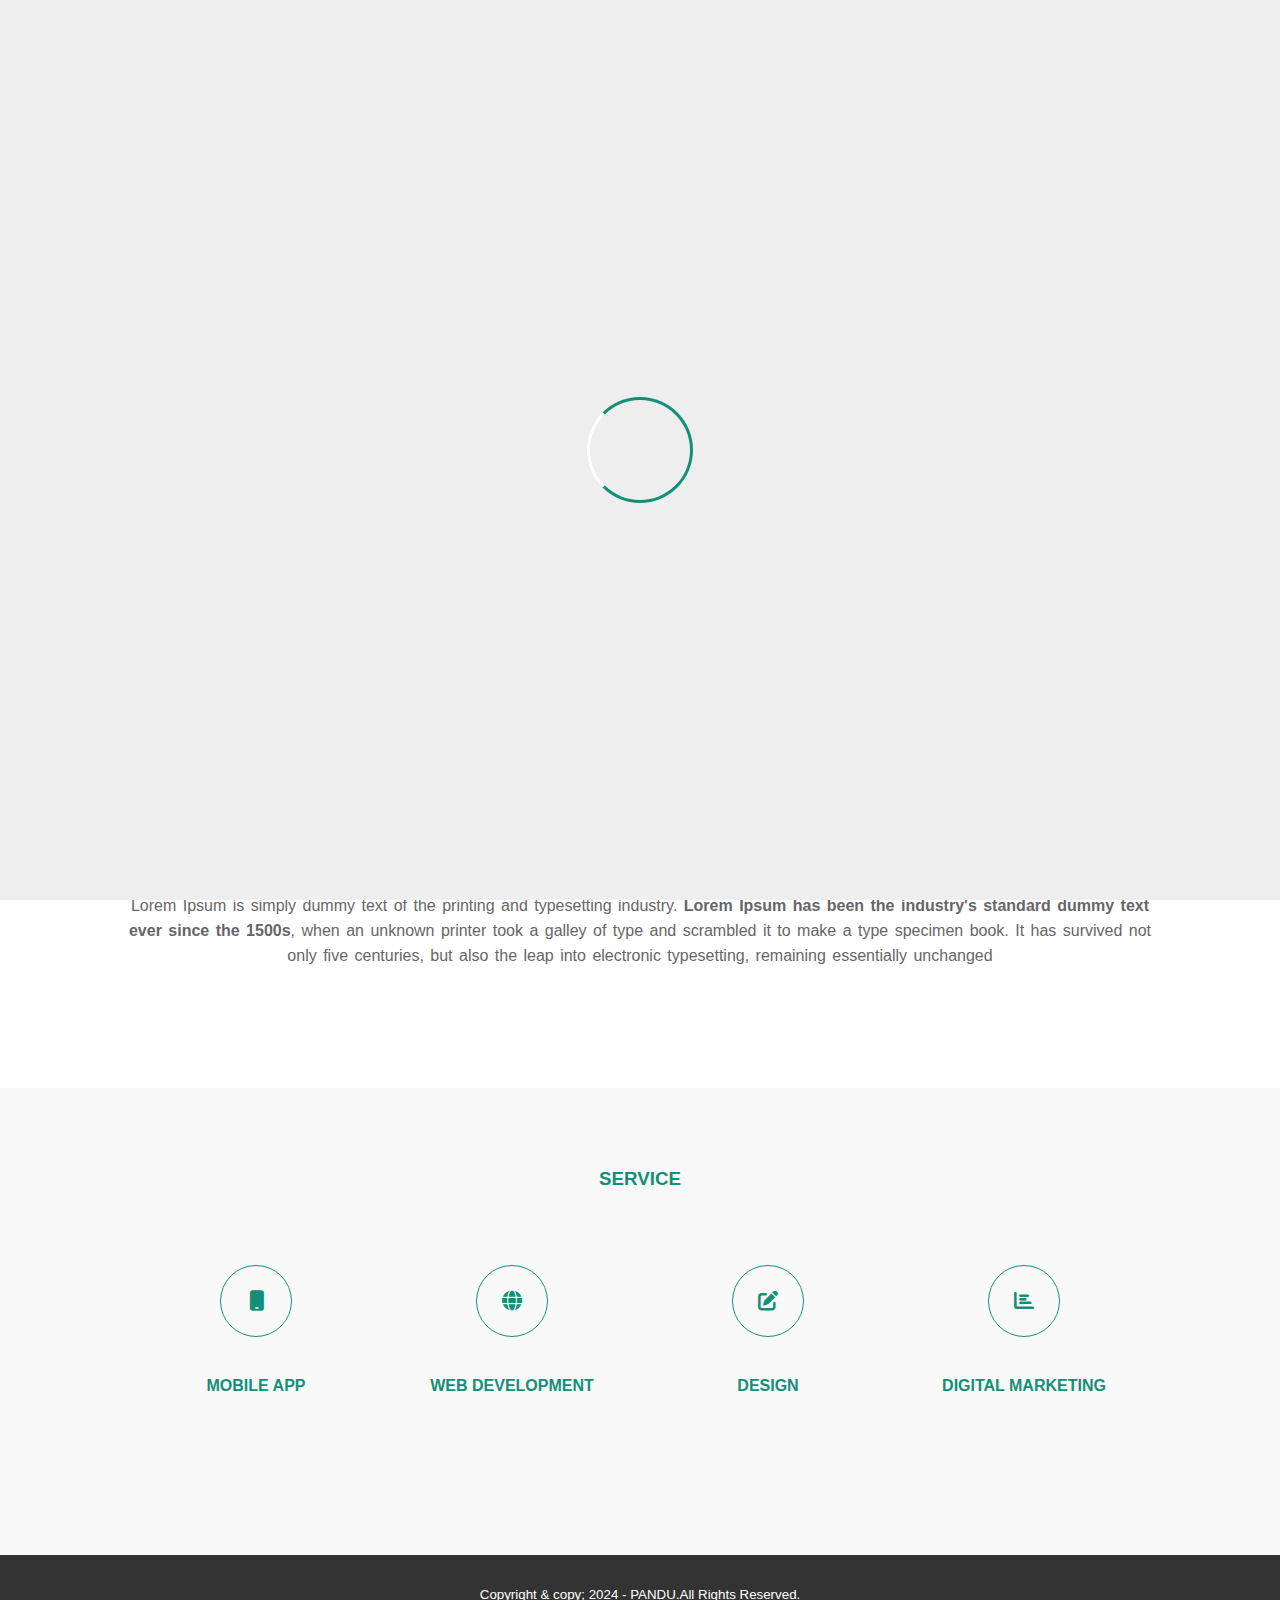
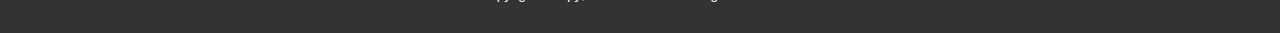
<file: company-profile/index.html>
<!DOCTYPE html>
<html lang="en">

<head>
    <meta charset="UTF-8">
    <meta name="viewport" content="width=device-width, initial-scale=1">
    <title>Pandu Eka Wardhana</title>
    <link rel="stylesheet" type="text/css" href="css/style.css">
    <link rel="stylesheet" type="text/css"
        href="https://cdnjs.cloudflare.com/ajax/libs/font-awesome/6.5.1/css/all.min.css">
        <script src="https://code.jquery.com/jquery-3.7.1.min.js" integrity="sha256-/JqT3SQfawRcv/BIHPThkBvs0OEvtFFmqPF/lYI/Cxo=" crossorigin="anonymous"></script>
</head>
<body>
<!--leader-->
<div class="bg-loader">
    <div class="loader"></div>
</div>

    <!--header-->
    <div class="medsos">
        <div class="container">
            <ul>
                <li><a href="#"><i class="fa-brands fa-facebook"></i></a></li>
                <li><a href="https://wa.me/qr/Q3A3OXCAA7F5B1"><i class="fa-brands fa-whatsapp"></i></a></li>
                <li><a href="https://www.instagram.com/jokenjokenjo?igsh=OGlpMmFmdDg2eGwy"><i class="fa-brands fa-instagram"></i></a></li>
            </ul>
        </div>
    </div>
    <header>
        <div class="container">
            <h1><a href="index.html">KENJO STORE</a></h1>
            <ul>
                <li class="active"><a href="index.html">HOME</a></li>
                <li><a href="about.html">ABOUT</a></li>
                <li><a href="service.html">SERVICE</a></li>
                <li><a href="contact.html">CONTACT</a></li>
            </ul>
    </div>
    </header>
<!--banner-->
<section class="banner">
    <h2>WELCOME TO MY STORE</h2>
</section>

<!--about-->
<section class="about">
    <div class="container">
        <h3>ABOUT</h3>
        <p>Lorem Ipsum is simply dummy text of the printing and typesetting industry. <strong> Lorem Ipsum has been the industry's standard dummy text ever since the 1500s</strong>, when an unknown printer took a galley of type and scrambled it to make a type specimen book. It has survived not only five centuries, but also the leap into electronic typesetting, remaining essentially unchanged</p>
    </div>
</section>

<!--service-->
<section class="service">
    <div class="container">
        <h3>SERVICE</h3>
        <div class="box">
            <div class="col-4">
                <div class="class icon"><i class="fa-solid fa-mobile"></i></div>
                <h4>MOBILE APP</h4>
            </div>
            <div class="col-4">
                <div class="class icon"><i class="fa-solid fa-globe"></i></div>
                <h4>WEB DEVELOPMENT</h4>
            </div>
            <div class="col-4">
                <div class="class icon"><i class="fa-solid fa-edit"></i></div>
                <h4>DESIGN</h4>
            </div>
            <div class="col-4">
                <div class="class icon"><i class="fa-solid fa-chart-bar"></i></div>
                <h4>DIGITAL MARKETING</h4>
            </div>
        </div>
    </div>
</section>

<!--footer-->
<footer>
    <div class="container">
        <small>Copyright & copy; 2024 - PANDU.All Rights Reserved.</small>
    </div>
</footer>

<script type="text/javascript">
    $(document).ready(function(){
        $(".bg-loader").hide();
    })
</script>

</body>
</html>
</file>
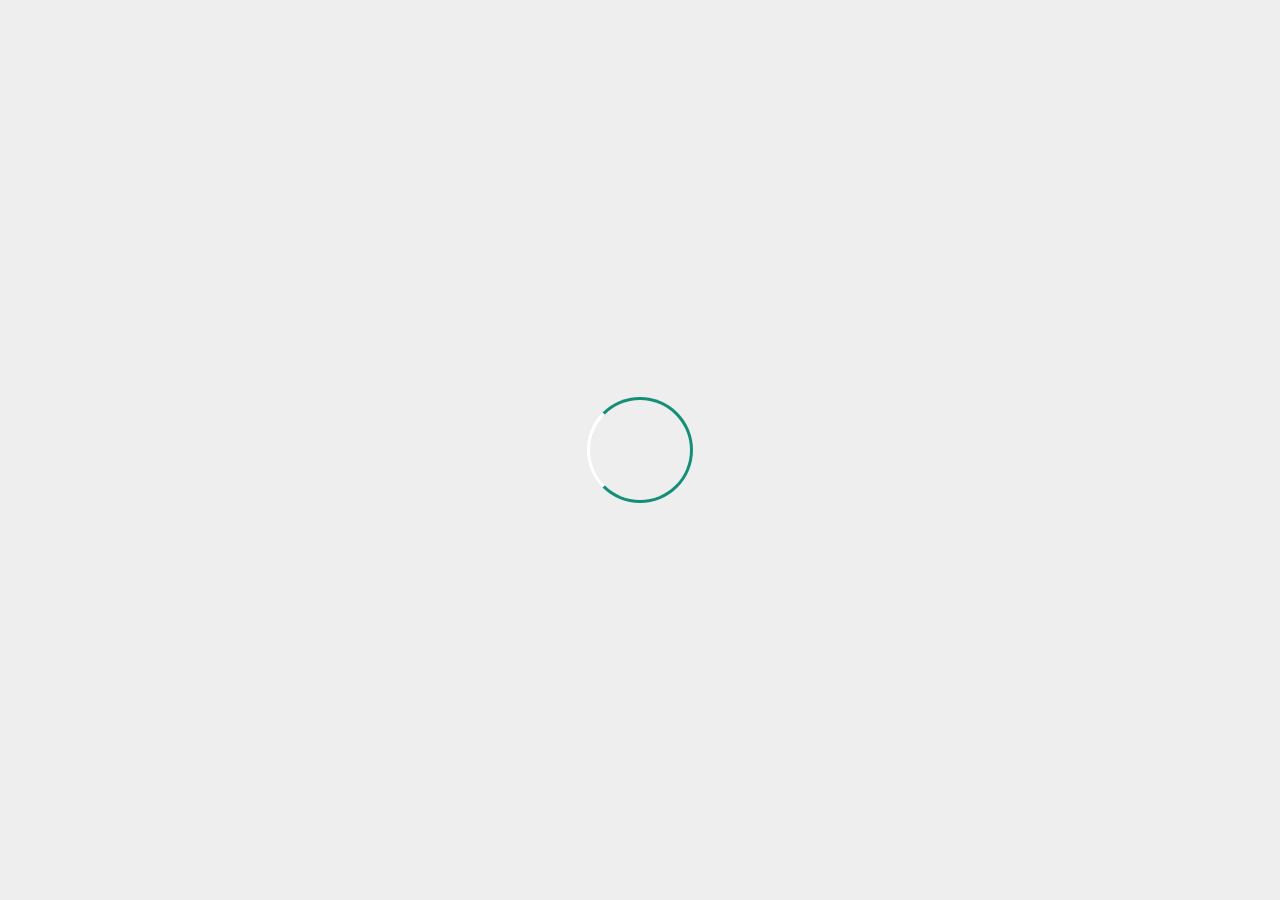
<file: company-profile/about.html>
<!DOCTYPE html>
<html lang="en">

<head>
    <meta charset="UTF-8">
    <meta name="viewport" content="width=device-width, initial-scale=1">
    <title>Pandu Eka Wardhana</title>
    <link rel="stylesheet" type="text/css" href="css/style.css">
    <link rel="stylesheet" type="text/css"
        href="https://cdnjs.cloudflare.com/ajax/libs/font-awesome/6.5.1/css/all.min.css">
        <script src="https://code.jquery.com/jquery-3.7.1.min.js" integrity="sha256-/JqT3SQfawRcv/BIHPThkBvs0OEvtFFmqPF/lYI/Cxo=" crossorigin="anonymous"></script>
</head>
<body>
<!--leader-->
<div class="bg-loader">
    <div class="loader"></div>
</div>

    <!--header-->
    <div class="medsos">
        <div class="container">
            <ul>
                <li><a href="#"><i class="fa-brands fa-facebook"></i></a></li>
                <li><a href="#"><i class="fa-brands fa-whatsapp"></i></a></li>
                <li><a href="#"><i class="fa-brands fa-instagram"></i></a></li>
            </ul>
        </div>
    </div>
    <header>
        <div class="container">
            <h1><a href="index.html">ABOUT</a></h1>
            <ul>
                <li><a href="index.html">HOME</a></li>
                <li class="active"><a href="about.html">ABOUT</a></li>
                <li><a href="service.html">SERVICE</a></li>
                <li><a href="contact.html">CONTACT</a></li>
            </ul>
    </div>
    </header>

<!--about-->
<section class="about">
    <div class="container">
        <h3>ABOUT</h3>
        <p>Lorem Ipsum is simply dummy text of the printing and typesetting industry. <strong> Lorem Ipsum has been the industry's standard dummy text ever since the 1500s</strong>, when an unknown printer took a galley of type and scrambled it to make a type specimen book. It has survived not only five centuries, but also the leap into electronic typesetting, remaining essentially unchanged</p>
        <h4>VISI</h4>
			<p>Lorem Ipsum is simply dummy text of the printing and typesetting industry. <strong>Lorem Ipsum has been the industry's standard dummy text ever since the 1500s</strong>.</p>
			<h5>MISI</h5>
			<p>Lorem Ipsum is simply dummy text of the printing and typesetting industry. <strong>Lorem Ipsum has been the industry's standard dummy text ever since the 1500s</strong>.</p>
		</div>
    </div>
</section>

<!--footer-->
<footer>
    <div class="container">
        <small>Copyright & copy; 2024 - PANDU.All Rights Reserved.</small>
    </div>
</footer>

<script type="text/javascript">
    $(document).ready(function(){
        $(".bg-loader").hide();
    })
</script>

</body>
</html>
</file>
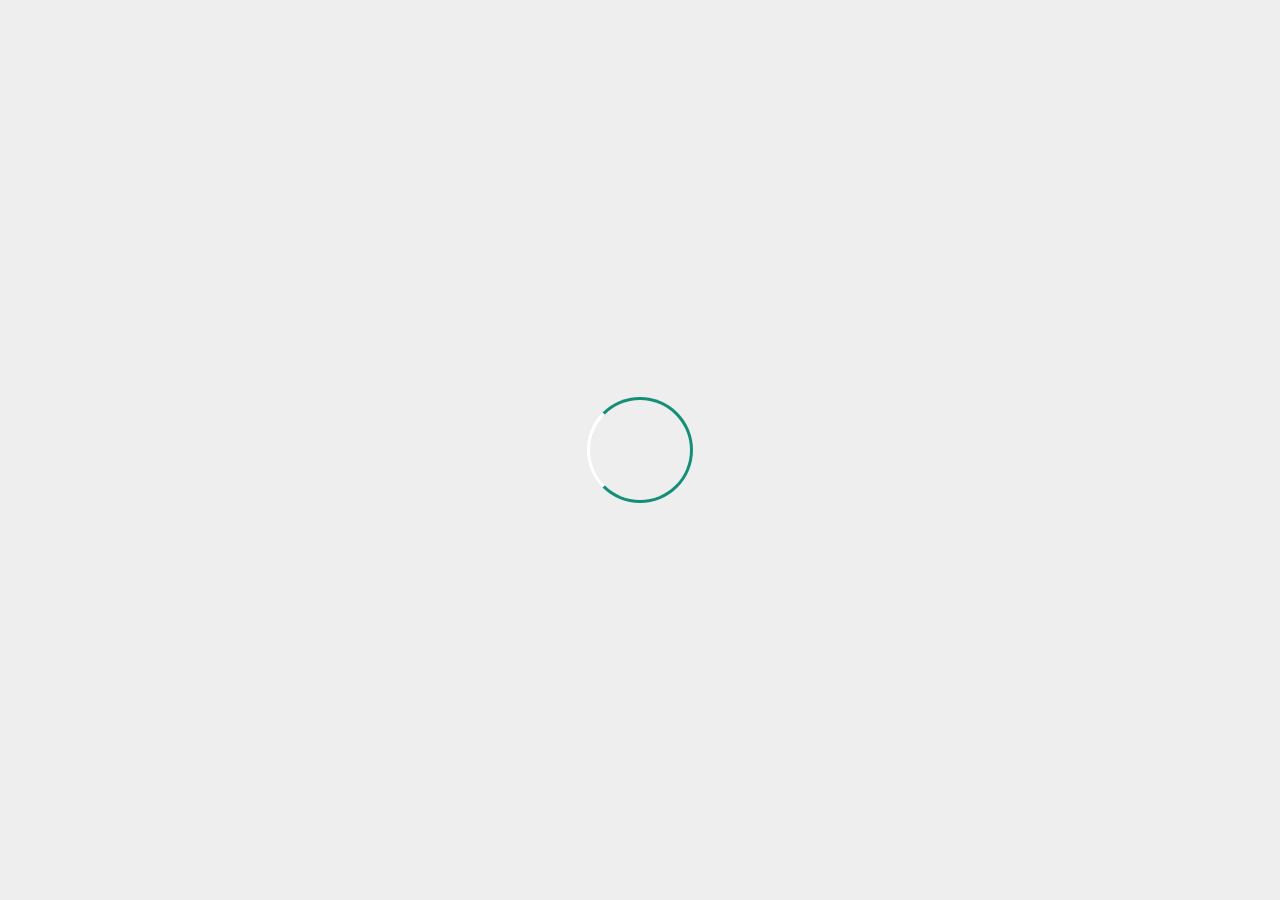
<file: company-profile/contact.html>
<!DOCTYPE html>
<html lang="en">

<head>
    <meta charset="UTF-8">
    <meta name="viewport" content="width=device-width, initial-scale=1">
    <title>Pandu Eka Wardhana</title>
    <link rel="stylesheet" type="text/css" href="css/style.css">
    <link rel="stylesheet" type="text/css"
        href="https://cdnjs.cloudflare.com/ajax/libs/font-awesome/6.5.1/css/all.min.css">
        <script src="https://code.jquery.com/jquery-3.7.1.min.js" integrity="sha256-/JqT3SQfawRcv/BIHPThkBvs0OEvtFFmqPF/lYI/Cxo=" crossorigin="anonymous"></script>
</head>
<body>
<!--leader-->
<div class="bg-loader">
    <div class="loader"></div>
</div>

    <!--header-->
    <div class="medsos">
        <div class="container">
            <ul>
                <li><a href="#"><i class="fa-brands fa-facebook"></i></a></li>
                <li><a href="#"><i class="fa-brands fa-whatsapp"></i></a></li>
                <li><a href="#"><i class="fa-brands fa-instagram"></i></a></li>
            </ul>
        </div>
    </div>
    <header>
        <div class="container">
            <h1><a href="index.html">CONTACT</a></h1>
            <ul>
                <li><a href="index.html">HOME</a></li>
                <li><a href="about.html">ABOUT</a></li>
                <li><a href="service.html">SERVICE</a></li>
                <li class="active"><a href="contact.html">CONTACT</a></li>
            </ul>
    </div>
    </header>

<!--service-->
<section class="service">
    <div class="container">
        <h3>SERVICE</h3>
        <div class="box">
            <div class="col-4">
                <div class="class icon"><i class="fa-solid fa-mobile"></i></div>
                <h4>MOBILE APP</h4>
            </div>
            <div class="col-4">
                <div class="class icon"><i class="fa-solid fa-globe"></i></div>
                <h4>WEB DEVELOPMENT</h4>
            </div>
            <div class="col-4">
                <div class="class icon"><i class="fa-solid fa-edit"></i></div>
                <h4>DESIGN</h4>
            </div>
            <div class="col-4">
                <div class="class icon"><i class="fa-solid fa-chart-bar"></i></div>
                <h4>DIGITAL MARKETING</h4>
            </div>
        </div>
    </div>
</section>

<!--footer-->
<footer>
    <div class="container">
        <small>Copyright & copy; 2024 - PANDU.All Rights Reserved.</small>
    </div>
</footer>

<script type="text/javascript">
    $(document).ready(function(){
        $(".bg-loader").hide();
    })
</script>

</body>
</html>
</file>
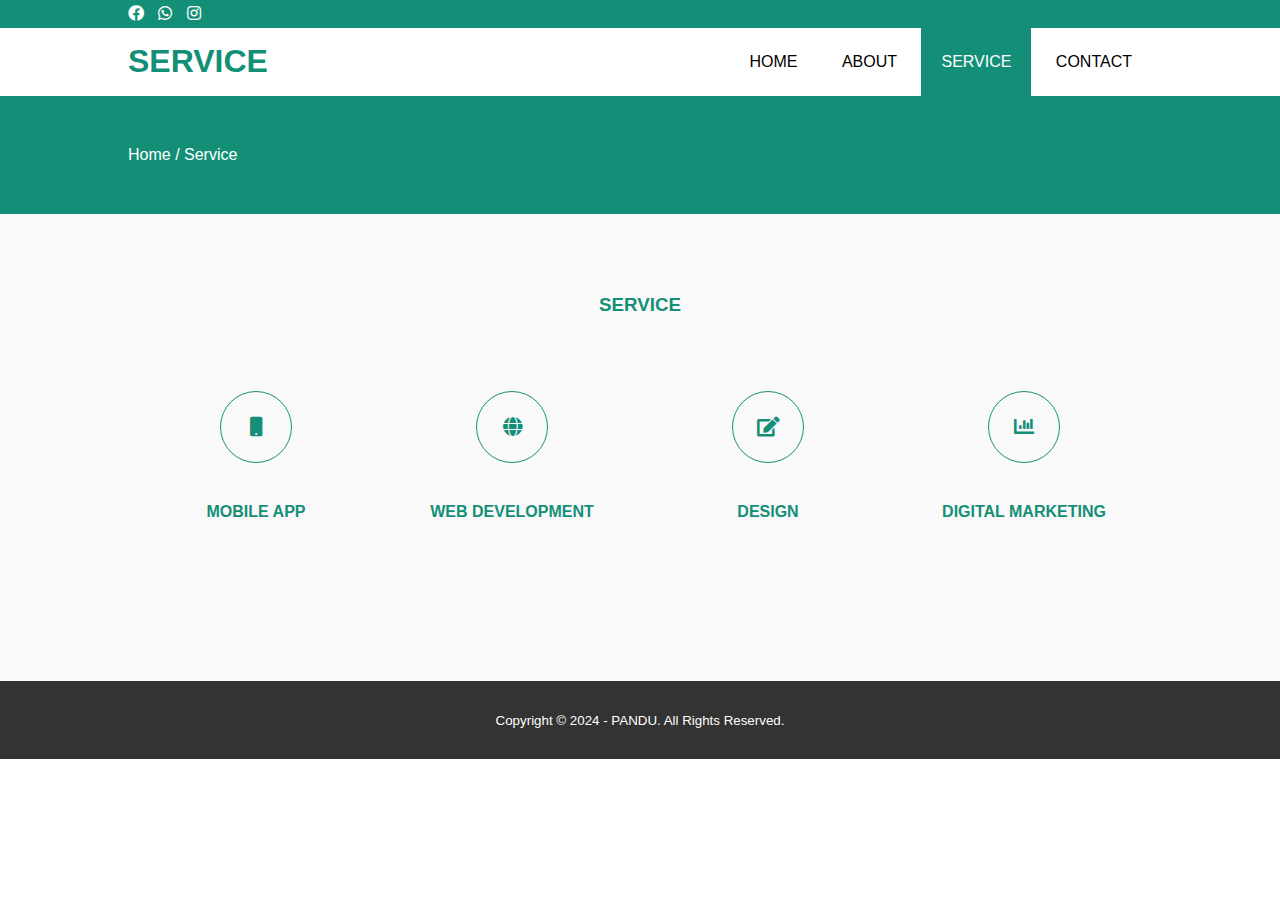
<file: company-profile/service.html>
<!DOCTYPE html>
<html>
<head>
	<meta charset="utf-8">
	<meta name="viewport" content="width=device-width, initial-scale=1">
	<title>PANDU EKA WARDHANA</title>
	<link rel="stylesheet" type="text/css" href="css/style.css">
	<link rel="stylesheet" type="text/css" href="https://cdnjs.cloudflare.com/ajax/libs/font-awesome/5.13.0/css/all.min.css">
	<script src="https://code.jquery.com/jquery-3.5.1.min.js" integrity="sha256-9/aliU8dGd2tb6OSsuzixeV4y/faTqgFtohetphbbj0=" crossorigin="anonymous"></script>
</head>
<body>
	<!-- loader -->
	<div class="bg-loader">
		<div class="loader"></div>
	</div>

	<!-- header -->
	<div class="medsos">
		<div class="container">
			<ul>
				<li><a href="#"><i class="fab fa-facebook"></i></a></li>
				<li><a href="#"><i class="fab fa-whatsapp"></i></a></li>
				<li><a href="#"><i class="fab fa-instagram"></i></a></li>
			</ul>
		</div>
	</div>
	<header>
		<div class="container">
			<h1><a href="index.html">SERVICE</a></h1>
			<ul>
				<li><a href="index.html">HOME</a></li>
				<li><a href="about.html">ABOUT</a></li>
				<li class="active"><a href="service.html">SERVICE</a></li>
				<li><a href="contact.html">CONTACT</a></li>
			</ul>
		</div>
	</header>

	<!-- label -->
	<section class="label">
		<div class="container">
			<p>Home / Service</p>
		</div>
	</section>

	<!-- service -->
	<section class="service">
		<div class="container">
			<h3>SERVICE</h3>
			<div class="box">
				<div class="col-4">
					<div class="icon"><i class="fas fa-mobile"></i></div>
					<h4>MOBILE APP</h4>
				</div>
				<div class="col-4">
					<div class="icon"><i class="fas fa-globe"></i></div>
					<h4>WEB DEVELOPMENT</h4>
				</div>
				<div class="col-4">
					<div class="icon"><i class="fas fa-edit"></i></div>
					<h4>DESIGN</h4>
				</div>
				<div class="col-4">
					<div class="icon"><i class="fas fa-chart-bar"></i></div>
					<h4>DIGITAL MARKETING</h4>
				</div>
			</div>
		</div>
	</section>

	<!-- footer -->
	<footer>
		<div class="container">
			<small>Copyright &copy; 2024 - PANDU. All Rights Reserved.</small>
		</div>
	</footer>


	<script type="text/javascript">
		$(document).ready(function(){
			$(".bg-loader").hide();
		})
	</script>
</body>
</html>
</file>
<file: company-profile/css/style.css>
* {
	padding:0;
	margin:0;
	font-family: sans-serif;
}
a {
	color: inherit;
	text-decoration: none;
}
.medsos {
	padding:5px 0;
	background-color: #148F77;
}
.medsos ul li {
	display: inline-block;
	color: #fff;
	margin-right: 10px;
}
.container {
	width:80%;
	margin:0 auto;
}
.container:after {
	content:'';
	display: block;
	clear: both;
}
header h1 {
	float: left;
	padding:15px 0;
	color: #148F77;
}
header ul {
	float: right;
}
header ul li {
	display: inline-block;
}
header ul li a {
	padding:25px 20px;
	display: inline-block;
}
header ul li a:hover {
	background-color: #148F77;
	color: #fff;
}
.active {
	background-color: #148F77;
	color: #fff;
}
.banner {
	height: 60vh;
	background-image: url('../img/banner.jpg.png');
	background-size: cover;
	position: relative;
	display: flex;
	justify-content: center;
	align-items: center;
}
.banner:after {
	content:'';
	display: block;
	position: absolute;
	top: 0;
	left: 0;
	right: 0;
	bottom: 0;
	background-color: rgba(20, 143, 119, .6);
}
.banner h2 {
	color: #fff;
	z-index: 1;
	padding: 20px 25px;
	border:3px solid #fff;
}
section {
	padding:50px 0;
}
section h3 {
	text-align: center;
	padding:30px 0;
	color: #148F77;
	margin-bottom: 25px;
}
section h4{
	text-align: center;
	padding: 20px;
	color: #148F77;
	margin-bottom: 25px;
}
section h5 {
	text-align: center;
	padding:20px 0;
	color: #148F77;
	margin-bottom: 25px;
}
.about,
.service {
	padding-bottom: 100px;
}
.about p {
	color: #666;
	word-spacing: 2px;
	line-height: 25px;
	margin-bottom: 20px;
	text-align: center;
}
.service {
	background-color: #f9f9f9;
}
.box {
	color: #148F77;
}
.box:after {
	content: '';
	display: block;
	clear: both;
}
.box .col-4 {
	width:25%;
	padding:20px;
	box-sizing: border-box;
	text-align: center;
	float: left;
}
.icon {
	width:70px;
	height:70px;
	border:1px solid;
	border-radius: 50%;
	text-align: center;
	line-height: 70px;
	font-size: 20px;
	margin:0 auto;
}
.box .col-4 h4 {
	margin:20px 0;
}
footer {
	padding:30px 0;
	background-color: #333;
	color: #fff;
	text-align: center;
}
.bg-loader {
	background-color: #eee;
	position: fixed;
	top: 0;
	left: 0;
	right: 0;
	bottom: 0;
	z-index: 9999;
	display: flex;
	justify-content: center;
	align-items: center;
}
.bg-loader .loader {
	width:100px;
	height: 100px;
	border:3px solid #fff;
	border-radius: 50%;
	border-top-color: #148F77;
	border-right-color: #148F77;
	border-bottom-color: #148F77;
	animation: puterin .8s linear infinite;
}
.label {
	background-color: #148F77;
	color: #fff;
}
@keyframes puterin {
	100% {
		transform: rotate(360deg);
	}
}
@media screen and (max-width: 768px){
	.container {
		width:90%;
	}
	header h1 {
		text-align: center;
		float: none;
	}
	header ul {
		text-align: center;
		float: none;
	}
	.box .col-4 {
		width:100%;
		float: none;
		margin-bottom: 20px;
	}
}
</file>
